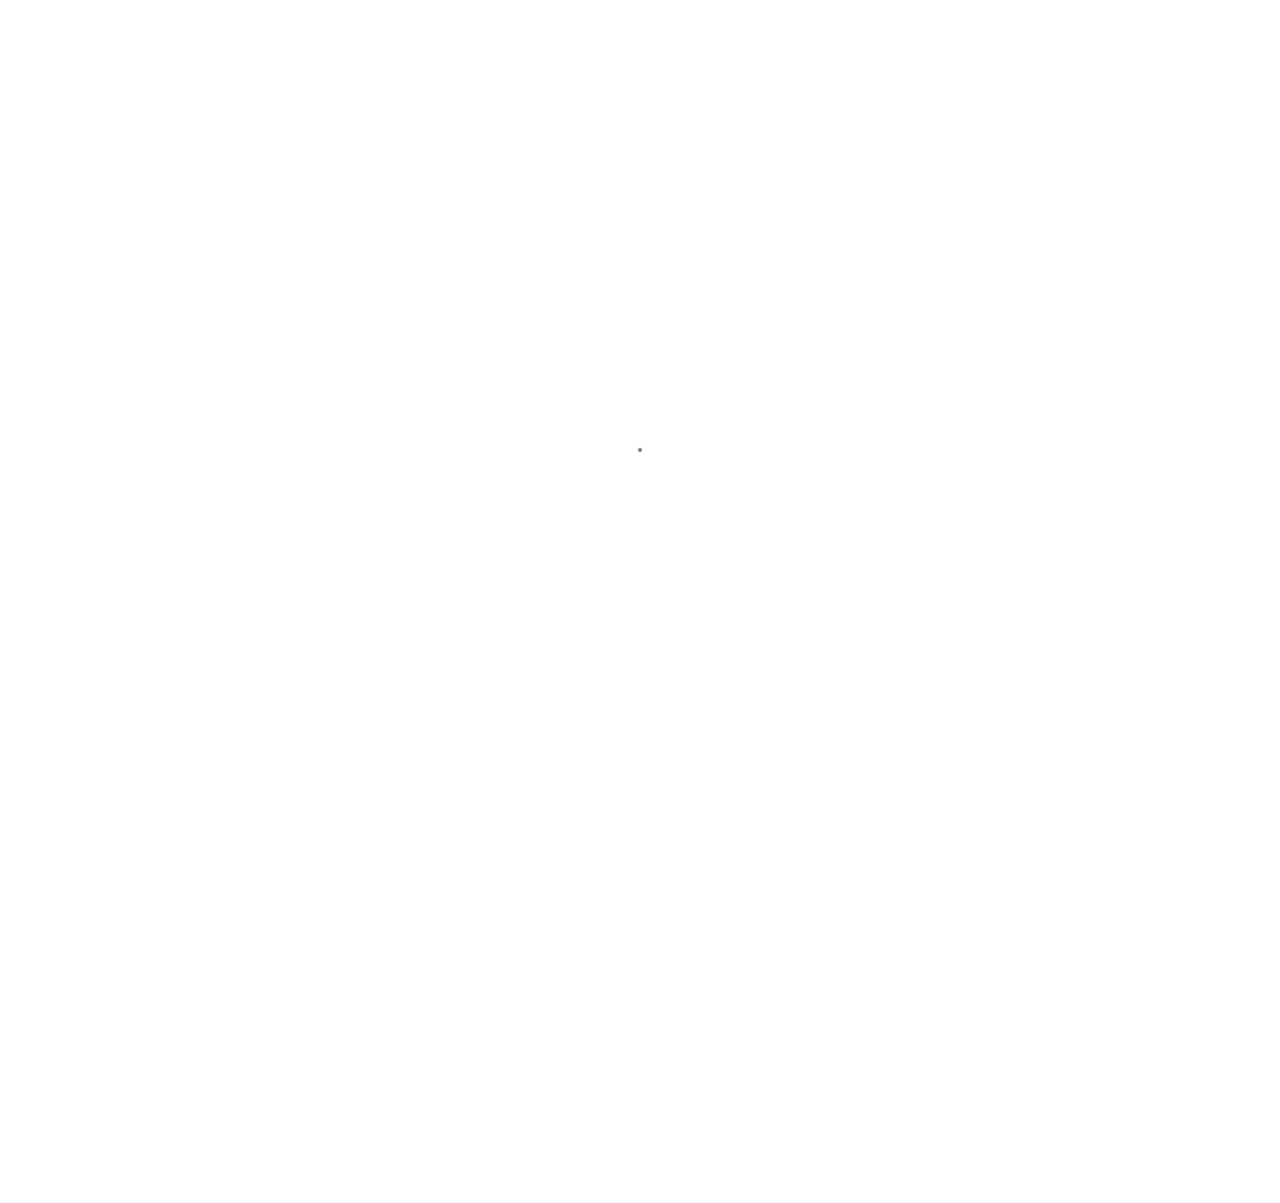
<file: index.html>
<!DOCTYPE html>
<html lang="zh-CN" class="loading">
<head>
    <meta charset="UTF-8" />
    <meta http-equiv="X-UA-Compatible" content="IE=edge,chrome=1" />
    <meta name="viewport" content="width=device-width, minimum-scale=1.0, maximum-scale=1.0, user-scalable=no">
    <title>SunTu&#39;s World - develop &amp; cycling</title>
    <meta name="apple-mobile-web-app-capable" content="yes" />
    <meta name="apple-mobile-web-app-status-bar-style" content="black-translucent">
    <meta name="google" content="notranslate" />
    <meta name="keywords" content="Fechin,"> 
    <meta name="description" content="以hexo为起点，diy一个博客，用于记录自己的技术积累，包括但不限于开发相关、书籍相关、兴趣相关.,"> 
    <meta name="author" content="SunTu"> 
    <link rel="alternative" href="atom.xml" title="SunTu&#39;s World" type="application/atom+xml"> 
    <link rel="icon" href="/img/logo.png"> 
    
    
<link rel="stylesheet" href="/css/diaspora.css">

	<script async src="//pagead2.googlesyndication.com/pagead/js/adsbygoogle.js"></script>
    <script>
         (adsbygoogle = window.adsbygoogle || []).push({
              google_ad_client: "ca-pub-8691406134231910",
              enable_page_level_ads: true
         });
    </script>
    <script async custom-element="amp-auto-ads"
        src="https://cdn.ampproject.org/v0/amp-auto-ads-0.1.js">
    </script>
<meta name="generator" content="Hexo 5.3.0"></head>

<body class="loading">
    <span id="config-title" style="display:none">SunTu&#39;s World</span>
    <div id="loader"></div>
    <div class="nav">
    <ul id="menu-menu" class="menu">
        
        <li class="pview menu-item menu-item-type-post_type menu-item-object-page">
            <a href="//" title="首页" target="_blank" rel="noopener">首页</a>
        </li>
        
        <li class="pview menu-item menu-item-type-post_type menu-item-object-page">
            <a href="/categories/" title="分类" target="_blank" rel="noopener">分类</a>
        </li>
        
        <li class="pview menu-item menu-item-type-post_type menu-item-object-page">
            <a href="/tags/" title="标签" target="_blank" rel="noopener">标签</a>
        </li>
        
        <li class="pview menu-item menu-item-type-post_type menu-item-object-page">
            <a href="/archives/" title="归档" target="_blank" rel="noopener">归档</a>
        </li>
        
        <li class="pview menu-item menu-item-type-post_type menu-item-object-page">
            <a href="/about/" title="关于" target="_blank" rel="noopener">关于</a>
        </li>
        
    </ul>
	<span class="target"></span>
	<center>
	<div class="hitokoto">
		<span class="typed" id="hitokoto" data-st="true"></span>
	</div>
	</center>
	
	<p class="footerlinks">
		<a href="#" class="iconfont icon-null"></a>
		
            <a href="/" title="facebook" class="iconfont icon-facebook" target="_blank" rel="noopener"> </a>
        
            <a href="/" title="twitter" class="iconfont icon-twitter" target="_blank" rel="noopener"> </a>
        
            <a href="https://github.com/HduSy/HduSy.github.io" title="github" class="iconfont icon-github" target="_blank" rel="noopener"> </a>
        
            <a href="/img/wechat.jpg" title="wechat" class="iconfont icon-wechat" target="_blank" rel="noopener"> </a>
        
            <a href="mailto:hdusy14032122@gmail.com" title="email" class="iconfont icon-email" target="_blank" rel="noopener"> </a>
        
		<a href="#" class="iconfont icon-null"></a>
	</p>
	
    <p id="copyright">
        &copy; 2021 SunTu.
        <span> | </span>Powered by <a href="https://hexo.io/" title="Hexo" target="_blank" rel="noopener">Hexo</a>
        <span> | </span>Theme <a href="https://github.com/Fechin/hexo-theme-diaspora" title="Diaspora" target="_blank" rel="noopener">Diaspora</a> by Fechin
		
		<span> | </span><a rel="nofollow" href="http://www.beian.miit.gov.cn" target="_blank">冀ICP备xxxxxxx号</a>
		
    </p>
</div>

<div id="container">
    
<div id="screen">
    <div id="mark">
        <div class="layer" data-depth="0.4">
            <img src="/img/welcome-cover.jpg" id="cover" crossorigin="anonymous" width="1920" height="1080">
        </div>
    </div>
    <div id="vibrant">
        <svg viewBox="0 0 2880 1620" height="100%" preserveAspectRatio="xMaxYMax slice">
            <polygon opacity="0.7" points="2880,1620 880,1620 1620,0 2880,0 "/>
        </svg>
        <div></div>
    </div>
    <div id="header">
        <div>
            <a class="image-logo switchmenu" href="/"></a>
			
            <!--<div class="iconfont icon-menu switchmenu btn-switch"></div>-->
        </div>
    </div>
    
    <div id="post0">
        <p>一月 21, 2021</p>
        <h2><a href="/2021/01/21/test/" title="test" class="posttitle">test</a></h2>
        <p class="summary">Welcome to Hexo! This is your very first post. Check docu...</p>
    </div>
    
</div>

    <div id="primary">
        
<div class="post">
    <a href="/2021/01/21/hello-world/" title="Hello World">
        <img src="/img/welcome-cover.jpg" class="cover" width="680" height="440">
    </a>
    <div class="else">
        <p>一月 21, 2021</p>
        <h3><a href="/2021/01/21/hello-world/" title="Hello World" class="posttitle">Hello World</a></h3>
        <p>Welcome to Hexo! This is your very first post. Check documentation for more i...</p>
    </div>
</div>


    </div>
    
</div>
<div id="preview"></div>



</body>


<script src="//lib.baomitu.com/jquery/1.8.3/jquery.min.js"></script>
<script src="/js/plugin.js"></script>
<script src="/js/typed.js"></script>
<script src="/js/diaspora.js"></script>


<link rel="stylesheet" href="/photoswipe/photoswipe.css">
<link rel="stylesheet" href="/photoswipe/default-skin/default-skin.css">


<script src="/photoswipe/photoswipe.min.js"></script>
<script src="/photoswipe/photoswipe-ui-default.min.js"></script>


<!-- Root element of PhotoSwipe. Must have class pswp. -->
<div class="pswp" tabindex="-1" role="dialog" aria-hidden="true">
    <!-- Background of PhotoSwipe. 
         It's a separate element as animating opacity is faster than rgba(). -->
    <div class="pswp__bg"></div>
    <!-- Slides wrapper with overflow:hidden. -->
    <div class="pswp__scroll-wrap">
        <!-- Container that holds slides. 
            PhotoSwipe keeps only 3 of them in the DOM to save memory.
            Don't modify these 3 pswp__item elements, data is added later on. -->
        <div class="pswp__container">
            <div class="pswp__item"></div>
            <div class="pswp__item"></div>
            <div class="pswp__item"></div>
        </div>
        <!-- Default (PhotoSwipeUI_Default) interface on top of sliding area. Can be changed. -->
        <div class="pswp__ui pswp__ui--hidden">
            <div class="pswp__top-bar">
                <!--  Controls are self-explanatory. Order can be changed. -->
                <div class="pswp__counter"></div>
                <button class="pswp__button pswp__button--close" title="Close (Esc)"></button>
                <button class="pswp__button pswp__button--share" title="Share"></button>
                <button class="pswp__button pswp__button--fs" title="Toggle fullscreen"></button>
                <button class="pswp__button pswp__button--zoom" title="Zoom in/out"></button>
                <!-- Preloader demo http://codepen.io/dimsemenov/pen/yyBWoR -->
                <!-- element will get class pswp__preloader--active when preloader is running -->
                <div class="pswp__preloader">
                    <div class="pswp__preloader__icn">
                      <div class="pswp__preloader__cut">
                        <div class="pswp__preloader__donut"></div>
                      </div>
                    </div>
                </div>
            </div>
            <div class="pswp__share-modal pswp__share-modal--hidden pswp__single-tap">
                <div class="pswp__share-tooltip"></div> 
            </div>
            <button class="pswp__button pswp__button--arrow--left" title="Previous (arrow left)">
            </button>
            <button class="pswp__button pswp__button--arrow--right" title="Next (arrow right)">
            </button>
            <div class="pswp__caption">
                <div class="pswp__caption__center"></div>
            </div>
        </div>
    </div>
</div>






</html>
</file>
<file: css/diaspora.css>
body, div, h1, h2, h3, h4, h5, p, ul, li {
    margin: 0;
    padding: 0;
    font-weight: normal;
    list-style: none;
}

html {
    -webkit-text-size-adjust: 100%;
}

html, body {
    -webkit-tap-highlight-color: rgba(0, 0, 0, 0);
    -webkit-font-smoothing: antialiased;
    background: #fff;
}

body {
    font-family: 'PingFang SC', 'Hiragino Sans GB', 'Microsoft Yahei', 'WenQuanYi Micro Hei', sans-serif;
    font-size: 14px;
    position: relative;
    overflow-x: hidden;
}

body:before {
    background: grey;
    position: absolute;
    content: '';
    display: block;
    width: 14px;
    height: 14px;
    left: 50%;
    top: 50%;
    margin-left: -7px;
    margin-top: -7px;
    border-radius: 50%;
    -webkit-border-radius: 50%;
    -moz-border-radius: 50%;
    -webkit-animation: loading 2s ease-out forwards infinite;
    -moz-animation: loading 2s ease-out forwards infinite;
    display: none;
}

body.loading:before {
    display: block;
}

@-webkit-keyframes loading {
    0% {
        -webkit-transform: scale(0.3);
    }
    50% {
        -webkit-transform: scale(1.0);
    }
    100% {
        -webkit-transform: scale(0.3);
    }
}

@-moz-keyframes loading {
    0% {
        -moz-transform: scale(0.3);
    }
    50% {
        -moz-transform: scale(1.0);
    }
    100% {
        -moz-transform: scale(0.3);
    }
}

body.loading #container, body.loading #single, body.loading .nav {
    opacity: 0;
}

html.loading, body.loading {
    height: 100%;
    overflow: hidden;
}

a, a:hover {
    text-decoration: none;
}

img {
    display: block;
    max-width: 100%;
    height: auto;
}

audio {
    display: none;
    visibility: hidden;
    opacity: 0;
    width: 0;
    height: 0;
}

#screen {
    position: relative;
}

#mark {
    width: 100%;
    height: 560px;
    overflow: hidden;
}

.layer {
    position: relative;
}

#cover {
    position: absolute;
    max-width: none;
}

#header {
    position: absolute;
    top: 70px;
    width: 100%;
}

#header > div {
    margin: 0 60px;
    position: relative;
}

.icon-menu {
    font-size: 20px;
    padding: 6px 6px 5px;
    border-radius: 2px;
    cursor: pointer;
    position: absolute;
    z-index: 4;
    right: 0;
    top: 0;
    margin-top: -3px;
    background: rgba(255, 255, 255, .9);
}

.icon-search {
    font-size: 20px;
    padding: 6px 6px 5px;
    border-radius: 2px;
    cursor: pointer;
    position: absolute;
    z-index: 4;
    right: 40px;
    top: 0;
    margin-top: -3px;
    background: rgba(255, 255, 255, .9);
}

.image-logo {
    z-index: 4;
    position: relative;
    display: inline-block;
    -webkit-background-size: 75px 32px;
    -moz-background-size: 75px 32px;
    background-size: 75px 32px;
    background-repeat: no-repeat;
    background-position: center center;
    -webkit-mask-box-image: url("/img/logo.png");
    background-color: white;
    width: 75px;
    height: 32px;
    mask-image: url("/img/logo.png");
    mask-size: contain;
    transition: background-color 0.5s ease-in-out;
}

body.mu .image-logo {
    background-color: black;
}

#vibrant {
    position: absolute;
    top: 0;
    left: 0;
    width: 100%;
    height: 100%;
}

#vibrant div {
    position: absolute;
    top: 0;
    left: 0;
    width: 100%;
    height: 100%;
    opacity: 0;
    background-color: #000;
}

#post0 {
    width: 28%;
    position: absolute;
    top: 42%;
    left: 10%;
}

#post0 p:first-child {
    color: #fff;
    font-size: 12px;
}

#post0 h2 {
    font-size: 28px;
    margin-top: 15px;
}

#post0 h2 a {
    color: #fff;
}

#post0 h2 + p {
    color: #fff;
    font-size: 14px;
    margin-top: 30px;
}

.post {
    margin: 100px auto 0;
    width: 1200px;
    position: relative;
}

.post > a {
    display: inline-block;
    width: 680px;
    height: 440px;
    overflow: hidden;
    position: relative;
    z-index: 3;
}

.else {
    position: absolute;
    background: #fff;
    text-align: left;
    top: 20px;
    height: 398px;
    width: 498px;
    border: 1px solid #eaeaea;
}

.post:nth-child(odd) {
    text-align: left;
}

.post:nth-child(even) {
    text-align: right;
}

.post:nth-child(odd) .else {
    left: 660px;
}

.post:nth-child(even) .else {
    right: 660px;
}

.else p:first-child {
    color: #999;
    font-size: 12px;
    margin: 80px 0 0 80px;
}

.else h3 {
    font-size: 30px;
    line-height: 1.1;
    margin: 10px 100px 0 80px;
}

.else h3 a {
    color: #333;
}

.else h3 + p {
    color: #555;
    margin: 10px 100px 0 80px;
    font-size: 14px;
    line-height: 1.8;
}

.here {
    position: absolute;
    left: 80px;
    bottom: 80px;
    color: #999;
    font-size: 13px;
}

.here span {
    display: inline-block;
    vertical-align: middle;
    margin-right: 10px;
    font-family: "icomoon", "Hiragino Sans GB", "Hiragino Sans GB W3", "Microsoft YaHei", "WenQuanYi Micro Hei", sans-serif;
}

.here span:before {
    display: inline-block;
    vertical-align: top;
    margin-right: 7px;
    font-size: 16px;
}

.here a {
    display: inline-block;
    cursor: default;
}

#pager {
    text-align: center;
    margin: 70px 0 0;
    position: relative;
}

#pager a {
    font-size: 14px;
    letter-spacing: 5px;
    color: #666;
    border: 1px solid #dadada;
    padding: 10px 40px;
    background: #fff;
}

#loader {
    display: none;
    position: fixed;
    top: 0;
    width: 100%;
    height: 3px;
    z-index: 100;
    background-image: -webkit-linear-gradient(left, #F16F5C 0%, #F16F5C 12.5%, #5B56DD 12.5%, #5B56DD 25%, #E15CED 25%, #E15CED 37.5%, #27E559 37.5%, #27E559 50%, #18C8C9 50%, #18C8C9 62.5%, #DC8987 62.5%, #DC8987 75%, #BB83D6 75%, #BB83D6 87.5%, #E774BD 87.5%, #E774BD 100%);
    background-image: -moz-linear-gradient(left, #F16F5C 0%, #F16F5C 12.5%, #5B56DD 12.5%, #5B56DD 25%, #E15CED 25%, #E15CED 37.5%, #27E559 37.5%, #27E559 50%, #18C8C9 50%, #18C8C9 62.5%, #DC8987 62.5%, #DC8987 75%, #BB83D6 75%, #BB83D6 87.5%, #E774BD 87.5%, #E774BD 100%);
}

#top {
    height: 50px;
    text-align: center;
    border-bottom: 1px solid #f7f7f7;
    background: #fefefe;
    width: 100%;
    position: fixed;
    top: 0;
    z-index: 10;
    display: none;
}

body.touch #top {
    position: relative;
}

.icon-icon {
    color: #333;
    font-size: 20px;
    position: absolute;
    left: 14px;
    top: 16px;
}

.image-icon {
    -webkit-background-size: 24px 24px;
    -moz-background-size: 24px 24px;
    background-size: 24px 24px;
    background-position: center center;
    background-repeat: no-repeat;
    width: 24px;
    height: 24px;
    position: absolute;
    left: 14px;
    top: 15px;
    color: #333;
}

.image-icon:hover {
    color: black;
}

.subtitle {
    color: #666;
    font-size: 14px;
    margin-top: 16px;
    display: none;
}

.icon-play, .icon-pause, .icon-images {
    position: absolute;
    left: 70px;
    color: #666;
    top: 17px;
    font-size: 18px;
    cursor: pointer;
}

.icon-images {
    left: 100px;
}

.icon-images.active {
    color: #EF6D57;
}

#top .count {
    display: none;
}

.social {
    position: absolute;
    right: 0;
    height: 30px;
    top: 12px;
}

.share a {
    display: inline-block;
    color: #666;
    margin-right: 15px;
}

.share a:hover {
    color: #333;
}

.share {
    position: relative;
}

.social > div {
    display: inline-block;
    font-size: 20px;
    color: #666;
    cursor: pointer;
    margin-left: 15px;
}

#qr {
    z-index: 10;
    display: none;
    position: absolute;
    background: #fff;
    padding: 16px;
    border: 1px solid #f7f7f7;
    right: 10px;
    top: 50px;
}

.bar {
    position: absolute;
    height: 100%;
    background: rgba(0, 0, 0, .07);
    z-index: -1;
    width: 0;
    -webkit-transition: width .5s ease;
    -moz-transition: width .5s ease;
    transition: width .5s ease;
}

.scrollbar {
    position: absolute;
    height: 2px;
    width: 10px;
    top: 0;
    background-color: #50bcb6;
    -webkit-transition: width .5s ease;
    -moz-transition: width .5s ease;
    transition: width .5s ease;
}

body.touch .scrollbar {
    display: none;
}

.nav {
    position: fixed;
    height: 100%;
    width: 100%;
    background: rgba(255, 255, 255, .97);
    z-index: 3;
    top: -100%;
    -webkit-transition: top 0.3s cubic-bezier(0.4, 0, 0.2, 1);
    -moz-transition: top 0.3s cubic-bezier(0.4, 0, 0.2, 1);
    transition: top 0.3s cubic-bezier(0.4, 0, 0.2, 1);
}

body.mu {
    overflow: hidden;
    height: 100%;
}

html.mu {
    height: 100%;
}

body.mu .icon-menu {
    color: #333;
    background: none;
}

body.mu .icon-search {
    color: #333;
    background: none;
}

body.mu .icon-menu:before {
    content: "\e689";
}

body.mu .nav {
    top: 0;
}

body.mu .icon-logo {
    color: #333;
}

.menu {
    text-align: center;
    margin-top: 200px;
}

.menu ul {
    display: -webkit-box;
    display: -ms-flexbox;
    display: flex;
    -webkit-box-pack: center;
    -ms-flex-pack: center;
    justify-content: center;
    -ms-flex-wrap: wrap;
    flex-wrap: wrap;
    list-style-type: none;
    padding: 0;
}

.menu li {
    font-size: 18px;
    display: inline-block;
    margin: 0 2px 2px 0;
}

.menu li:not(:last-child) {
    margin-right: 5px;
}

.menu a {
    display: block;
    font-size: 20px;
    color: #666;
    text-decoration: none;
    padding: 5px;
    margin: auto 10px;
    border-bottom: .1em solid transparent;
}

.menu a:hover {
    color: #333;
    border-bottom: .1em solid #9e1900;
    padding-bottom: .15em;
    transition: 150ms ease-in-out;
}

.nav p {
    color: #999;
    font-size: 12px;
    position: absolute;
    width: 100%;
    text-align: center;
    bottom: 30px;
}

.nav p a {
    color: #999;
    text-decoration: underline;
}

.nav p:first-letter {
    font-family: sans-serif;
}

.nav .hitokoto {
    text-align: center;
    font-size: 16px;
    margin: 10% auto 10px;
    padding: 10px 20px 10px;
    color: darkgray;
    max-width: 800;
}

.nav .footerlinks {
    font-size: 45px;
    margin: 20px 1px 30px;
    padding: 10px 1px 10px;
}

.nav .footerlinks a {
    font-size: 35px;
    text-decoration: none;
}

.nav .footerlinks a:hover {
    color: #737373;
}

/* 鼠标移动到链接上 */

.set {
    display: block;
    max-width: 768px;
    margin: 0 auto 30px;
    line-height: 2;
    padding-left: 30px
}

.set h3 {
    font-size: 22px;
    font-weight: 500;
    margin: 15px 0 20px
}

.set a {
    display: inline-block;
    position: relative;
    color: #424242;
    padding: 5px 5px;
}

.set a::before {
    content: "";
    position: absolute;
    width: 0;
    right: 0;
    bottom: 0;
    height: 2px;
    background: #2196F3
}

.set a:hover {
    color: #2196F3 !important
}

.set .category-list-item, .set .tag-list-item {
    display: inline-block;
    font-size: 17px;
    text-align: left
}

.set .category-list-item .category-list-count, .set .category-list-item .tag-list-count, .set .tag-list-item .category-list-count, .set .tag-list-item .tag-list-count {
    color: #9E9E9E;
    font-style: normal
}

.set .category-list-item .category-list-count::before, .set .category-list-item .tag-list-count::before, .set .tag-list-item .category-list-count::before, .set .tag-list-item .tag-list-count::before {
    content: "["
}

.set .category-list-item .category-list-count::after, .set .category-list-item .tag-list-count::after, .set .tag-list-item .category-list-count::after, .set .tag-list-item .tag-list-count::after {
    content: "]"
}

.set .category-list-item {
    width: 30%;
    margin: 5px 0
}

@media screen and (max-width: 768px) {
    .set .category-list-item {
        width: 100%
    }
}

.set .tag-list-item {
    margin: 10px 20px
}

.set .search .search-input {
    width: 100%;
    height: 42px;
    background: transparent;
    border: 0px;
    border-bottom: 2px solid #6558BC;
    font-size: 20px;
    padding-top: 20px;
}

.set .search .search-input[type=text]:focus {
    outline: none;
    border: 0px;
    border-bottom: 2px solid #6558BC;
}

.set .search .local-search-result {
    margin-top: 30px;
}

.set .search .search-result-list {
    padding: 0;
    margin: 0;
}

.set .search .search-result-title {
    font-size: 23px;
}

.set .search .search-result {
}

.set .search .search-keyword {
    background: yellow;
    padding: 2px auto 2px;
}

.set .search li {
    list-style: none;
    margin: 0;
    border-bottom: 1px dashed #E3E3E3;
}

.timeline {
    display: block;
    max-width: 768px;
    margin: 30px auto 40px;
    padding-left: 30px;
    border-left: 3px solid #B0BEC5
}

.timeline .timeline-title::before, .timeline .timeline-subtitle::before, .timeline .timeline-item::before {
    position: absolute;
    top: 50%;
    transform: translateY(-50%);
    border-style: solid;
    border-color: #B0BEC5;
    border-radius: 50%;
    background: white;
    content: "";
    transition: all .3s ease
}

.timeline-title, .timeline-subtitle, .timeline-item {
    position: relative;
    margin-bottom: 25px;
    line-height: 32px
}

.timeline-title:hover::before, .timeline-subtitle:hover::before, .timeline-item:hover::before {
    border-color: #2196F3
}

.timeline-title:hover a, .timeline-subtitle:hover a, .timeline-item:hover a {
    color: #2196F3
}

.timeline-title {
    font-size: 28px
}

.timeline-title::before {
    width: 12px;
    height: 12px;
    border-width: 4px;
    left: -42px
}

.timeline-subtitle {
    font-weight: 400;
    font-size: 22px
}

.timeline-subtitle::before {
    width: 11px;
    height: 11px;
    border-width: 3px;
    left: -40px
}

.timeline-item {
    font-family: -apple-system, BlinkMacSystemFont, Segoe UI, Roboto, Oxygen, Ubuntu, Cantarell, Fira Sans, Droid Sans, Helvetica Neue, sans-serif;
    position: relative;
    padding-left: 100px
}

.timeline-item time {
    position: absolute;
    left: 0;
    top: 50%;
    transform: translateY(-50%);
    display: inline-block;
    font-weight: 300;
    color: #616161;
    width: 100px
}

.timeline-item a {
    color: #212121;
    font-weight: 400;
    transition: all .3s ease
}

.timeline-item::before {
    width: 9px;
    height: 9px;
    border-width: 2px;
    left: -38px
}

#container {
    padding-bottom: 100px;
    overflow: hidden;
    position: relative;
}

#container:before {
    content: '';
    display: block;
    width: 1px;
    height: 200%;
    position: absolute;
    left: 50%;
    background: #eaeaea;
    top: -50%;
    z-index: 0;
}

#primary {
    position: relative;
}

#single {
    background: #fff;
    position: relative;
    overflow-x: hidden;
}

.section {
    position: relative;
    width: 100%;
    overflow: hidden;
    -webkit-transition: all 0.3s cubic-bezier(0.25, 0.5, 0.5, 0.9);
    -moz-transition: all 0.3s cubic-bezier(0.25, 0.5, 0.5, 0.9);
    transition: all 0.3s cubic-bezier(0.25, 0.5, 0.5, 0.9);
}

body.touch, body.touch .article {
    margin-top: 0;
}

.zoom:before {
    opacity: 0;
    color: #fff;
    font-size: 20px;
    display: block;
    z-index: 3;
    left: 50%;
    top: 70%;
    padding: 5px;
    margin-top: -15px;
    margin-left: -15px;
    position: absolute;
    background: rgba(0, 0, 0, .7);
    -webkit-transition: all 0.3s cubic-bezier(0.25, 0.5, 0.5, 0.9);
    -moz-transition: all 0.3s cubic-bezier(0.25, 0.5, 0.5, 0.9);
    transition: all 0.3s cubic-bezier(0.25, 0.5, 0.5, 0.9);
}

.zoom:hover:before {
    opacity: 1;
    top: 50%;
}

.touch .zoom:hover:before {
    opacity: 0;
}

.icon-arrow-left:before {
    content: '\e606';
    position: absolute;
    left: 0;
    top: 50%;
    margin-top: -30px;
    color: #666;
}

.icon-arrow-right:before {
    content: '\e605';
    position: absolute;
    right: 0;
    top: 50%;
    margin-top: -30px;
    color: #666;
}

h1.title {
    font-size: 30px;
    color: #333;
    line-height: 1.3;
    position: relative;
    font-weight: bold;
}

.page .content:before {
    display: none;
}

.stuff {
    margin-top: 20px;
    color: #666;
    font-size: 13px;
}

.stuff span {
    display: inline-block;
    margin-right: 20px;
}

.stuff .likeThis {
    pointer-events: none;
}

.stuff .icon-like {
    display: none;
}

.stuff .count {
    color: #666;
}

.comment {
    margin: 50px auto;
}

.comment.link, .downloadlink {
    cursor: pointer;
    letter-spacing: 5px;
    border: 1px solid #dadada;
    width: 170px;
    text-align: center;
    color: #666;
    font-size: 14px;
    padding: 10px 0;
}

.comment .gt-comments-null {
    display: none;
}

.comment .gt-header-textarea {
    border-radius: 0;
    background: white;
}

.comment .gt-popup {
    margin-top: 8px;
}

.comment .gt-counts a {
    color: black;
    border-bottom: 0;
    pointer-events: none;
}

.comment .gt-avatar-github {
    display: none;
}

.comment .gt-header-avatar {
    display: none;
}

.comment .gt-header-comment {
    margin-left: 0;
!important;
}

.comment .gt-header-preview {
    border-radius: 0;
}

.comment .gt-btn-public {
    border-radius: 0;
}

.comment .gt-btn-preview {
    border-radius: 0;
}

.comment .gt-btn-login {
    border-radius: 0;
}

.comment .gt-ico-tip {
    display: none;
}

.comment .gt-btn-public .gt-btn-text:after {
    content: "（Cmd | Ctrl  + Enter）";
}

.comment .gt-meta {
    margin: 0;
    border: 0;
}

#preview {
    position: fixed;
    top: 0;
    width: 100%;
    height: 100%;
    z-index: 5;
    background: #fff;
    left: 100%;
    -moz-transition: all 0.3s cubic-bezier(0, 0, 0.2, 1);
    -webkit-transition: all 0.3s cubic-bezier(0, 0, 0.2, 1);
    transition: all 0.3s cubic-bezier(0, 0, 0.2, 1);
    overflow-y: scroll;
}

#preview.show {
    left: 0;
}

#preview + canvas {
    display: none;
}

.article {
    width: 70%;
    margin: 0 auto;
    margin-top: 50px;
    display: -webkit-flex;
    display: flex;
    -webkit-align-items: center;
    align-items: center;
    -webkit-justify-content: flex-start;
    justify-content: flex-start;
}

.article > div {
    width: 100%;
    padding: 30px 0;
    margin: 0 auto;
}

.article .main {
    width: 700px;
}

.article .side {
    align-self: flex-start;
    flex: 0 0 220px;
}

.article .toc {
    width: 200px;
    height: 100%; /*position:fixed;*/
    top: 60px;
    right: 100px;
    padding: 1em;
    line-height: 2.3;
    overflow-y: auto;
}

.article .toc .toc-item:hover {
    font-weight: 900;
}

.article .toc li a {
    display: inline-block;
    color: #737373;
    text-decoration: none;
    transition: color, padding 0.2s ease-in-out;
}

.article .toc li a:hover {
    padding-left: 8px;
    border-left: 3px solid black;
}

.page .main {
    padding: 0px;
}

/* Icon font style */
@font-face {
    font-family: "iconfont";
    src: url(//at.alicdn.com/t/font_1679264_tle9h9614mq.eot?t=1583722241347);
    src: url(//at.alicdn.com/t/font_1679264_tle9h9614mq.eot?t=1583722241347#iefix) format("embedded-opentype"), url([data-uri]) format("woff2"), url(//at.alicdn.com/t/font_1679264_tle9h9614mq.woff?t=1583722241347) format("woff"), url(//at.alicdn.com/t/font_1679264_tle9h9614mq.ttf?t=1583722241347) format("truetype"), url(//at.alicdn.com/t/font_1679264_tle9h9614mq.svg?t=1583722241347#iconfont) format("svg")
}

.iconfont {
    font-family: "iconfont" !important;
    font-size: 22px;
    font-style: normal;
    -webkit-font-smoothing: antialiased;
    -moz-osx-font-smoothing: grayscale
}

.icon-close:before {
    content: "\e689"
}

.icon-play:before {
    content: "\e65d"
}

.icon-menu:before {
    content: "\e623"
}

.icon-home:before {
    content: "\e612"
}

.icon-facebook:before {
    content: "\e632"
}

.icon-twitter:before {
    content: "\e659"
}

.icon-github:before {
    content: "\e64a"
}

.icon-pause:before {
    content: "\e64c"
}

.icon-scan:before {
    content: "\e600"
}

.icon-search:before {
    content: "\e601"
}

.icon-email:before {
    content: "\e62d"
}

.icon-like:before {
    content: "\e602"
}

.icon-wechat:before {
    content: "\e603"
}

.icon-left:before {
    content: "\e604"
}

/* tags style  */
.post-tags-list {
    margin-top: 10px;
    display: table;
}

.post-tags-list-item {
    float: left;
    margin-right: 10px;
    background: rgba(102, 128, 153, 0.075);
    border-radius: 0;
    padding: 2px 5px;
}

.post-tags-list-link {
    color: rgba(44, 63, 81, 0.5);
}

/* Post or Page content style */
.content {
    margin-top: 50px;
    font-size: 15px;
    line-height: 2;
    color: #232323;
}

.content h1 {
    font-size: 39px
}

.content h2 {
    font-size: 32px
}

.content h3 {
    font-size: 26px
}

.content h4 {
    font-size: 19px
}

.content h5 {
    font-size: 15px
}

.content h6 {
    font-size: 13px
}

.content strong {
    font-weight: 500;
}

.content a {
    background: transparent;
    color: #1980e6;
    text-decoration: none;
}

.content a:hover {
    color: #518dca;
}

.content hr {
    margin-top: 21px;
    margin-bottom: 21px;
    border: 0;
    border-top: 1px solid rgba(102, 128, 153, 0.1)
}

.content p {
    margin: 0 0 .8em;
}

.content ul, .content ol {
    margin: 10px 0;
    padding-left: 20px;
}

.content ul li {
    list-style: disc;
    margin: 5px 0;
}

.content ol li {
    list-style: decimal;
    margin: 5px 0;
}

.content > h1, .content > h2, .content > h3, .content > h4, .content > h5, .content > h6 {
    margin-top: 2rem;
    margin-bottom: 0.8rem;
    color: #000;
}

.content > h1:first-child, .content > h2:first-child, .content > h3:first-child, .content > h4:first-child, .content > h5:first-child, .content > h6:first-child {
    margin-top: 0;
}

.content img {
    cursor: pointer;
}

.content pre, .content .highlight {
    background: #2d2d2d;
    margin: 1.6rem 0;
    padding: 0.8rem 0.8rem;
    border-style: solid;
    border-width: 1px 0;
    overflow: auto;
    color: #ccc;
    line-height: 20px;
}

.content .gutter {
    display: none;
}

.content .highlight .gutter pre {
    color: #666;
    font-size: 0.9rem;
}

.content code, .content pre {
    font-family: "Source Code Pro", monospace
}

.content code {
    background: rgba(99, 99, 99, 0.07);
    color: #ef459c;
    padding: 1px 2px;
    border-radius: 2px;
}

.content pre code {
    background: none;
    text-shadow: none;
    padding: 0;
}

.content blockquote {
    color: #656565;
    margin: 0 0 1.1em;
    border-left: 3px solid #efefef;
    border-left-width: 6px;
    background-color: rgba(119, 119, 119, 0.05);
    border-top-right-radius: 5px;
    border-bottom-right-radius: 5px;
    padding: 15px 20px;
}

.content blockquote p {
    margin: 0;
}

.content table {
    margin: 15px 0;
    border-collapse: collapse;
    display: table;
    width: 100%;
    table-layout: fixed;
    word-wrap: break-word;
}

.content table tr {
    border-top: 1px solid #ccc;
    background-color: #fff;
}

.content table th, .content table td {
    border: 1px solid #ddd;
    padding: 6px 13px;
}

.content .highlight pre {
    border: none;
    margin: 0;
    padding: 0;
}

.content .highlight table {
    margin: 0;
    width: auto;
}

.content .highlight td {
    border: none;
    padding: 0;
}

.content .highlight tr {
    border: 0;
}

.content .highlight figcaption {
    font-size: 0.85em;
    color: #999;
    line-height: 1em;
    margin-bottom: 1em;
}

.content .highlight figcaption a {
    float: right;
}

.content .highlight .gutter pre {
    text-align: right;
    padding-right: 20px;
}

.content .highlight .line {
    height: 20px;
}

.content .video-container {
    position: relative;
    padding-bottom: 56.25%;
    padding-top: 25px;
    height: 0;
}

.content .video-container iframe {
    position: absolute;
    top: 0;
    left: 0;
    width: 100%;
    height: 100%;
}

pre .comment, pre .title {
    color: #999;
}

pre .variable, pre .attribute, pre .tag, pre .regexp, pre .ruby .constant, pre .xml .tag, pre .title, pre .xml .pi, pre .xml .doctype, pre .html .doctype, pre .css .id, pre .css .class, pre .css .pseudo {
    color: #f2777a;
}

pre .number, pre .preprocessor, pre .built_in, pre .literal, pre .params, pre .constant {
    color: #f99157;
}

pre .class, pre .ruby .class .title, pre .css .rules .attribute {
    color: #99cc99;
}

pre .string, pre .value, pre .inheritance, pre .header, pre .ruby .symbol, pre .xml .cdata {
    color: #99cc99;
}

pre .css .hexcolor {
    color: #66cccc;
}

pre .function, pre .python .decorator, pre .python .title, pre .ruby .function .title, pre .ruby .title .keyword, pre .perl .sub, pre .javascript .title, pre .coffeescript .title {
    color: #6699cc;
}

pre .keyword, pre .javascript .function {
    color: #cc99cc;
}

/* Responsive style */
@media screen and (max-width: 1200px) {
    #header > div {
        width: 900px;
        margin: 0 auto;
    }

    #post0 {
        width: 32%;
    }

    #post0 h2 {
        font-size: 24px;
    }

    .post {
        width: 900px;
    }

    .post > a {
        width: 480px;
        height: 310px;
    }

    .else {
        top: 10px;
        width: 420px;
        height: 290px;
    }

    .post:nth-child(odd) .else {
        left: 450px;
    }

    .post:nth-child(even) .else {
        right: 450px;
    }

    .else p:first-child {
        font-size: 12px;
        margin: 50px 0 0 60px;
    }

    .else h3 {
        font-size: 24px;
        margin: 10px 60px 0 60px;
    }

    .else h3 + p {
        margin: 10px 60px 0 60px;
    }

    .here {
        left: 60px;
        bottom: 50px;
    }

    .article {
        width: 100%;
    }

    .article .main {
        width: 94%;
    }

    .article .side {
        display: none
    }

    .comment .gt-btn-public .gt-btn-text:after {
        content: "";
    }
}

@media screen and (max-width: 900px) {
    #mark {
        height: 480px;
    }

    #header > div {
        width: 90%;
    }

    #vibrant polygon {
        transform: translateX(-10%);
        -moz-transform: translateX(-10%);
        -webkit-transform: translateX(-10%);
    }

    #post0 {
        width: 40%;
    }

    #post0 h2 {
        font-size: 20px;
    }

    .post {
        width: 100%;
        margin-top: 60px;
        background: #fff;
        padding-bottom: 30px;
        border-bottom: 1px solid #eaeaea;
    }

    .post > a {
        display: block;
        margin: 0 auto;
        width: 100%;
        height: auto;
    }

    .post > a img {
        margin: 0 auto;
    }

    .else {
        height: auto;
        position: static;
        width: 100%;
        margin: 0 auto;
        background: transparent;
        border: none;
    }

    .else p:first-child {
        margin: 30px 0 0 20px;
    }

    .else h3 {
        font-size: 24px;
        margin: 10px 30px 0 20px;
    }

    .else h3 + p {
        margin: 10px 30px 0 20px;
    }

    .here {
        position: static;
        margin: 20px 0 20px 20px;
    }

    .article {
        width: 100%;
    }

    .article .main {
        width: 94%;
    }

    .article .side {
        display: none
    }

    .comment .gt-btn-public .gt-btn-text:after {
        content: "";
    }
}

@media screen and (max-width: 780px) {
    #header {
        top: 40px;
    }

    #vibrant svg {
        display: none;
    }

    #vibrant div {
        opacity: 0.3;
    }

    #container {
        padding-bottom: 50px;
    }

    #post0 {
        bottom: 60px;
        top: auto;
        width: 70%;
        left: 5%;
    }

    .menu {
        width: 90%;
        margin: 160px auto 0;
    }

    .menu li {
        font-size: 16px;
    }

    #pager {
        margin: 30px 0 0;
    }

    h1.title {
        font-size: 24px;
    }

    .tab {
        display: none;
    }

    .icon-scan {
        display: none !important;
    }

    .icon-images {
        left: 80px;
    }

    .icon-pause, .icon-play {
        left: 50px;
    }

    .comment.link {
        width: 140px;
        padding: 5px 0;
    }

    .article {
        width: 100%;
    }

    .article .main {
        width: 94%;
    }

    .article .side {
        display: none
    }

    .comment .gt-btn-public .gt-btn-text:after {
        content: "";
    }
}

@media screen and (max-width: 480px) {
    #post0 p:first-child {
        display: block;
    }

    #container:before {
        display: none;
    }

    #post0 h2 {
        text-align: left;
        margin: 0 10px 0 0;
    }

    #post0 h2 + p {
        text-align: left;
        margin: 10px 20px 0 0;
        color: #f2f2f2;
        font-size: 14px;
    }

    #post0 h2 a {
        color: #fff;
    }

    #post0 .summary {
        display: none;
    }

    .stuff span {
        margin-right: 10px;
    }

    .stuff span:first-child {
        display: none;
    }

    .content table {
        font-size: smaller;
    }

    .content table tr td {
        padding: 6px;
    }

    .article {
        width: 100%;
    }

    .article .main {
        width: 94%;
    }

    .article .side {
        display: none
    }

    .comment .gt-btn-public .gt-btn-text:after {
        content: "";
    }
}
</file>
<file: photoswipe/photoswipe.css>
/*! PhotoSwipe main CSS by Dmitry Semenov | photoswipe.com | MIT license */
/*
	Styles for basic PhotoSwipe functionality (sliding area, open/close transitions)
*/
/* pswp = photoswipe */
.pswp {
  display: none;
  position: absolute;
  width: 100%;
  height: 100%;
  left: 0;
  top: 0;
  overflow: hidden;
  -ms-touch-action: none;
  touch-action: none;
  z-index: 1500;
  -webkit-text-size-adjust: 100%;
  /* create separate layer, to avoid paint on window.onscroll in webkit/blink */
  -webkit-backface-visibility: hidden;
  outline: none; }
  .pswp * {
    -webkit-box-sizing: border-box;
            box-sizing: border-box; }
  .pswp img {
    max-width: none; }

/* style is added when JS option showHideOpacity is set to true */
.pswp--animate_opacity {
  /* 0.001, because opacity:0 doesn't trigger Paint action, which causes lag at start of transition */
  opacity: 0.001;
  will-change: opacity;
  /* for open/close transition */
  -webkit-transition: opacity 333ms cubic-bezier(0.4, 0, 0.22, 1);
          transition: opacity 333ms cubic-bezier(0.4, 0, 0.22, 1); }

.pswp--open {
  display: block; }

.pswp--zoom-allowed .pswp__img {
  /* autoprefixer: off */
  cursor: -webkit-zoom-in;
  cursor: -moz-zoom-in;
  cursor: zoom-in; }

.pswp--zoomed-in .pswp__img {
  /* autoprefixer: off */
  cursor: -webkit-grab;
  cursor: -moz-grab;
  cursor: grab; }

.pswp--dragging .pswp__img {
  /* autoprefixer: off */
  cursor: -webkit-grabbing;
  cursor: -moz-grabbing;
  cursor: grabbing; }

/*
	Background is added as a separate element.
	As animating opacity is much faster than animating rgba() background-color.
*/
.pswp__bg {
  position: absolute;
  left: 0;
  top: 0;
  width: 100%;
  height: 100%;
  background: #000;
  opacity: 0;
  -webkit-transform: translateZ(0);
          transform: translateZ(0);
  -webkit-backface-visibility: hidden;
  will-change: opacity; }

.pswp__scroll-wrap {
  position: absolute;
  left: 0;
  top: 0;
  width: 100%;
  height: 100%;
  overflow: hidden; }

.pswp__container,
.pswp__zoom-wrap {
  -ms-touch-action: none;
  touch-action: none;
  position: absolute;
  left: 0;
  right: 0;
  top: 0;
  bottom: 0; }

/* Prevent selection and tap highlights */
.pswp__container,
.pswp__img {
  -webkit-user-select: none;
  -moz-user-select: none;
  -ms-user-select: none;
      user-select: none;
  -webkit-tap-highlight-color: transparent;
  -webkit-touch-callout: none; }

.pswp__zoom-wrap {
  position: absolute;
  width: 100%;
  -webkit-transform-origin: left top;
  -ms-transform-origin: left top;
  transform-origin: left top;
  /* for open/close transition */
  -webkit-transition: -webkit-transform 333ms cubic-bezier(0.4, 0, 0.22, 1);
          transition: transform 333ms cubic-bezier(0.4, 0, 0.22, 1); }

.pswp__bg {
  will-change: opacity;
  /* for open/close transition */
  -webkit-transition: opacity 333ms cubic-bezier(0.4, 0, 0.22, 1);
          transition: opacity 333ms cubic-bezier(0.4, 0, 0.22, 1); }

.pswp--animated-in .pswp__bg,
.pswp--animated-in .pswp__zoom-wrap {
  -webkit-transition: none;
  transition: none; }

.pswp__container,
.pswp__zoom-wrap {
  -webkit-backface-visibility: hidden; }

.pswp__item {
  position: absolute;
  left: 0;
  right: 0;
  top: 0;
  bottom: 0;
  overflow: hidden; }

.pswp__img {
  position: absolute;
  width: auto;
  height: auto;
  top: 0;
  left: 0; }

/*
	stretched thumbnail or div placeholder element (see below)
	style is added to avoid flickering in webkit/blink when layers overlap
*/
.pswp__img--placeholder {
  -webkit-backface-visibility: hidden; }

/*
	div element that matches size of large image
	large image loads on top of it
*/
.pswp__img--placeholder--blank {
  background: #222; }

.pswp--ie .pswp__img {
  width: 100% !important;
  height: auto !important;
  left: 0;
  top: 0; }

/*
	Error message appears when image is not loaded
	(JS option errorMsg controls markup)
*/
.pswp__error-msg {
  position: absolute;
  left: 0;
  top: 50%;
  width: 100%;
  text-align: center;
  font-size: 14px;
  line-height: 16px;
  margin-top: -8px;
  color: #CCC; }

.pswp__error-msg a {
  color: #CCC;
  text-decoration: underline; }
</file>
<file: photoswipe/default-skin/default-skin.css>
/*! PhotoSwipe Default UI CSS by Dmitry Semenov | photoswipe.com | MIT license */
/*

	Contents:

	1. Buttons
	2. Share modal and links
	3. Index indicator ("1 of X" counter)
	4. Caption
	5. Loading indicator
	6. Additional styles (root element, top bar, idle state, hidden state, etc.)

*/
/*
	
	1. Buttons

 */
/* <button> css reset */
.pswp__button {
  width: 44px;
  height: 44px;
  position: relative;
  background: none;
  cursor: pointer;
  overflow: visible;
  -webkit-appearance: none;
  display: block;
  border: 0;
  padding: 0;
  margin: 0;
  float: right;
  opacity: 0.75;
  -webkit-transition: opacity 0.2s;
          transition: opacity 0.2s;
  -webkit-box-shadow: none;
          box-shadow: none; }
  .pswp__button:focus, .pswp__button:hover {
    opacity: 1; }
  .pswp__button:active {
    outline: none;
    opacity: 0.9; }
  .pswp__button::-moz-focus-inner {
    padding: 0;
    border: 0; }

/* pswp__ui--over-close class it added when mouse is over element that should close gallery */
.pswp__ui--over-close .pswp__button--close {
  opacity: 1; }

.pswp__button,
.pswp__button--arrow--left:before,
.pswp__button--arrow--right:before {
  background: url(default-skin.png) 0 0 no-repeat;
  background-size: 264px 88px;
  width: 44px;
  height: 44px; }

@media (-webkit-min-device-pixel-ratio: 1.1), (-webkit-min-device-pixel-ratio: 1.09375), (min-resolution: 105dpi), (min-resolution: 1.1dppx) {
  /* Serve SVG sprite if browser supports SVG and resolution is more than 105dpi */
  .pswp--svg .pswp__button,
  .pswp--svg .pswp__button--arrow--left:before,
  .pswp--svg .pswp__button--arrow--right:before {
    background-image: url(default-skin.svg); }
  .pswp--svg .pswp__button--arrow--left,
  .pswp--svg .pswp__button--arrow--right {
    background: none; } }

.pswp__button--close {
  background-position: 0 -44px; }

.pswp__button--share {
  background-position: -44px -44px; }

.pswp__button--fs {
  display: none; }

.pswp--supports-fs .pswp__button--fs {
  display: block; }

.pswp--fs .pswp__button--fs {
  background-position: -44px 0; }

.pswp__button--zoom {
  display: none;
  background-position: -88px 0; }

.pswp--zoom-allowed .pswp__button--zoom {
  display: block; }

.pswp--zoomed-in .pswp__button--zoom {
  background-position: -132px 0; }

/* no arrows on touch screens */
.pswp--touch .pswp__button--arrow--left,
.pswp--touch .pswp__button--arrow--right {
  visibility: hidden; }

/*
	Arrow buttons hit area
	(icon is added to :before pseudo-element)
*/
.pswp__button--arrow--left,
.pswp__button--arrow--right {
  background: none;
  top: 50%;
  margin-top: -50px;
  width: 70px;
  height: 100px;
  position: absolute; }

.pswp__button--arrow--left {
  left: 0; }

.pswp__button--arrow--right {
  right: 0; }

.pswp__button--arrow--left:before,
.pswp__button--arrow--right:before {
  content: '';
  top: 35px;
  background-color: rgba(0, 0, 0, 0.3);
  height: 30px;
  width: 32px;
  position: absolute; }

.pswp__button--arrow--left:before {
  left: 6px;
  background-position: -138px -44px; }

.pswp__button--arrow--right:before {
  right: 6px;
  background-position: -94px -44px; }

/*

	2. Share modal/popup and links

 */
.pswp__counter,
.pswp__share-modal {
  -webkit-user-select: none;
  -moz-user-select: none;
  -ms-user-select: none;
      user-select: none; }

.pswp__share-modal {
  display: block;
  background: rgba(0, 0, 0, 0.5);
  width: 100%;
  height: 100%;
  top: 0;
  left: 0;
  padding: 10px;
  position: absolute;
  z-index: 1600;
  opacity: 0;
  -webkit-transition: opacity 0.25s ease-out;
          transition: opacity 0.25s ease-out;
  -webkit-backface-visibility: hidden;
  will-change: opacity; }

.pswp__share-modal--hidden {
  display: none; }

.pswp__share-tooltip {
  z-index: 1620;
  position: absolute;
  background: #FFF;
  top: 56px;
  border-radius: 2px;
  display: block;
  width: auto;
  right: 44px;
  -webkit-box-shadow: 0 2px 5px rgba(0, 0, 0, 0.25);
          box-shadow: 0 2px 5px rgba(0, 0, 0, 0.25);
  -webkit-transform: translateY(6px);
      -ms-transform: translateY(6px);
          transform: translateY(6px);
  -webkit-transition: -webkit-transform 0.25s;
          transition: transform 0.25s;
  -webkit-backface-visibility: hidden;
  will-change: transform; }
  .pswp__share-tooltip a {
    display: block;
    padding: 8px 12px;
    color: #000;
    text-decoration: none;
    font-size: 14px;
    line-height: 18px; }
    .pswp__share-tooltip a:hover {
      text-decoration: none;
      color: #000; }
    .pswp__share-tooltip a:first-child {
      /* round corners on the first/last list item */
      border-radius: 2px 2px 0 0; }
    .pswp__share-tooltip a:last-child {
      border-radius: 0 0 2px 2px; }

.pswp__share-modal--fade-in {
  opacity: 1; }
  .pswp__share-modal--fade-in .pswp__share-tooltip {
    -webkit-transform: translateY(0);
        -ms-transform: translateY(0);
            transform: translateY(0); }

/* increase size of share links on touch devices */
.pswp--touch .pswp__share-tooltip a {
  padding: 16px 12px; }

a.pswp__share--facebook:before {
  content: '';
  display: block;
  width: 0;
  height: 0;
  position: absolute;
  top: -12px;
  right: 15px;
  border: 6px solid transparent;
  border-bottom-color: #FFF;
  -webkit-pointer-events: none;
  -moz-pointer-events: none;
  pointer-events: none; }

a.pswp__share--facebook:hover {
  background: #3E5C9A;
  color: #FFF; }
  a.pswp__share--facebook:hover:before {
    border-bottom-color: #3E5C9A; }

a.pswp__share--twitter:hover {
  background: #55ACEE;
  color: #FFF; }

a.pswp__share--pinterest:hover {
  background: #CCC;
  color: #CE272D; }

a.pswp__share--download:hover {
  background: #DDD; }

/*

	3. Index indicator ("1 of X" counter)

 */
.pswp__counter {
  position: absolute;
  left: 0;
  top: 0;
  height: 44px;
  font-size: 13px;
  line-height: 44px;
  color: #FFF;
  opacity: 0.75;
  padding: 0 10px; }

/*
	
	4. Caption

 */
.pswp__caption {
  position: absolute;
  left: 0;
  bottom: 0;
  width: 100%;
  min-height: 44px; }
  .pswp__caption small {
    font-size: 11px;
    color: #BBB; }

.pswp__caption__center {
  text-align: left;
  max-width: 420px;
  margin: 0 auto;
  font-size: 13px;
  padding: 10px;
  line-height: 20px;
  color: #CCC; }

.pswp__caption--empty {
  display: none; }

/* Fake caption element, used to calculate height of next/prev image */
.pswp__caption--fake {
  visibility: hidden; }

/*

	5. Loading indicator (preloader)

	You can play with it here - http://codepen.io/dimsemenov/pen/yyBWoR

 */
.pswp__preloader {
  width: 44px;
  height: 44px;
  position: absolute;
  top: 0;
  left: 50%;
  margin-left: -22px;
  opacity: 0;
  -webkit-transition: opacity 0.25s ease-out;
          transition: opacity 0.25s ease-out;
  will-change: opacity;
  direction: ltr; }

.pswp__preloader__icn {
  width: 20px;
  height: 20px;
  margin: 12px; }

.pswp__preloader--active {
  opacity: 1; }
  .pswp__preloader--active .pswp__preloader__icn {
    /* We use .gif in browsers that don't support CSS animation */
    background: url(preloader.gif) 0 0 no-repeat; }

.pswp--css_animation .pswp__preloader--active {
  opacity: 1; }
  .pswp--css_animation .pswp__preloader--active .pswp__preloader__icn {
    -webkit-animation: clockwise 500ms linear infinite;
            animation: clockwise 500ms linear infinite; }
  .pswp--css_animation .pswp__preloader--active .pswp__preloader__donut {
    -webkit-animation: donut-rotate 1000ms cubic-bezier(0.4, 0, 0.22, 1) infinite;
            animation: donut-rotate 1000ms cubic-bezier(0.4, 0, 0.22, 1) infinite; }

.pswp--css_animation .pswp__preloader__icn {
  background: none;
  opacity: 0.75;
  width: 14px;
  height: 14px;
  position: absolute;
  left: 15px;
  top: 15px;
  margin: 0; }

.pswp--css_animation .pswp__preloader__cut {
  /* 
			The idea of animating inner circle is based on Polymer ("material") loading indicator 
			 by Keanu Lee https://blog.keanulee.com/2014/10/20/the-tale-of-three-spinners.html
		*/
  position: relative;
  width: 7px;
  height: 14px;
  overflow: hidden; }

.pswp--css_animation .pswp__preloader__donut {
  -webkit-box-sizing: border-box;
          box-sizing: border-box;
  width: 14px;
  height: 14px;
  border: 2px solid #FFF;
  border-radius: 50%;
  border-left-color: transparent;
  border-bottom-color: transparent;
  position: absolute;
  top: 0;
  left: 0;
  background: none;
  margin: 0; }

@media screen and (max-width: 1024px) {
  .pswp__preloader {
    position: relative;
    left: auto;
    top: auto;
    margin: 0;
    float: right; } }

@-webkit-keyframes clockwise {
  0% {
    -webkit-transform: rotate(0deg);
            transform: rotate(0deg); }
  100% {
    -webkit-transform: rotate(360deg);
            transform: rotate(360deg); } }

@keyframes clockwise {
  0% {
    -webkit-transform: rotate(0deg);
            transform: rotate(0deg); }
  100% {
    -webkit-transform: rotate(360deg);
            transform: rotate(360deg); } }

@-webkit-keyframes donut-rotate {
  0% {
    -webkit-transform: rotate(0);
            transform: rotate(0); }
  50% {
    -webkit-transform: rotate(-140deg);
            transform: rotate(-140deg); }
  100% {
    -webkit-transform: rotate(0);
            transform: rotate(0); } }

@keyframes donut-rotate {
  0% {
    -webkit-transform: rotate(0);
            transform: rotate(0); }
  50% {
    -webkit-transform: rotate(-140deg);
            transform: rotate(-140deg); }
  100% {
    -webkit-transform: rotate(0);
            transform: rotate(0); } }

/*
	
	6. Additional styles

 */
/* root element of UI */
.pswp__ui {
  -webkit-font-smoothing: auto;
  visibility: visible;
  opacity: 1;
  z-index: 1550; }

/* top black bar with buttons and "1 of X" indicator */
.pswp__top-bar {
  position: absolute;
  left: 0;
  top: 0;
  height: 44px;
  width: 100%; }

.pswp__caption,
.pswp__top-bar,
.pswp--has_mouse .pswp__button--arrow--left,
.pswp--has_mouse .pswp__button--arrow--right {
  -webkit-backface-visibility: hidden;
  will-change: opacity;
  -webkit-transition: opacity 333ms cubic-bezier(0.4, 0, 0.22, 1);
          transition: opacity 333ms cubic-bezier(0.4, 0, 0.22, 1); }

/* pswp--has_mouse class is added only when two subsequent mousemove events occur */
.pswp--has_mouse .pswp__button--arrow--left,
.pswp--has_mouse .pswp__button--arrow--right {
  visibility: visible; }

.pswp__top-bar,
.pswp__caption {
  background-color: rgba(0, 0, 0, 0.5); }

/* pswp__ui--fit class is added when main image "fits" between top bar and bottom bar (caption) */
.pswp__ui--fit .pswp__top-bar,
.pswp__ui--fit .pswp__caption {
  background-color: rgba(0, 0, 0, 0.3); }

/* pswp__ui--idle class is added when mouse isn't moving for several seconds (JS option timeToIdle) */
.pswp__ui--idle .pswp__top-bar {
  opacity: 0; }

.pswp__ui--idle .pswp__button--arrow--left,
.pswp__ui--idle .pswp__button--arrow--right {
  opacity: 0; }

/*
	pswp__ui--hidden class is added when controls are hidden
	e.g. when user taps to toggle visibility of controls
*/
.pswp__ui--hidden .pswp__top-bar,
.pswp__ui--hidden .pswp__caption,
.pswp__ui--hidden .pswp__button--arrow--left,
.pswp__ui--hidden .pswp__button--arrow--right {
  /* Force paint & create composition layer for controls. */
  opacity: 0.001; }

/* pswp__ui--one-slide class is added when there is just one item in gallery */
.pswp__ui--one-slide .pswp__button--arrow--left,
.pswp__ui--one-slide .pswp__button--arrow--right,
.pswp__ui--one-slide .pswp__counter {
  display: none; }

.pswp__element--disabled {
  display: none !important; }

.pswp--minimal--dark .pswp__top-bar {
  background: none; }
</file>
